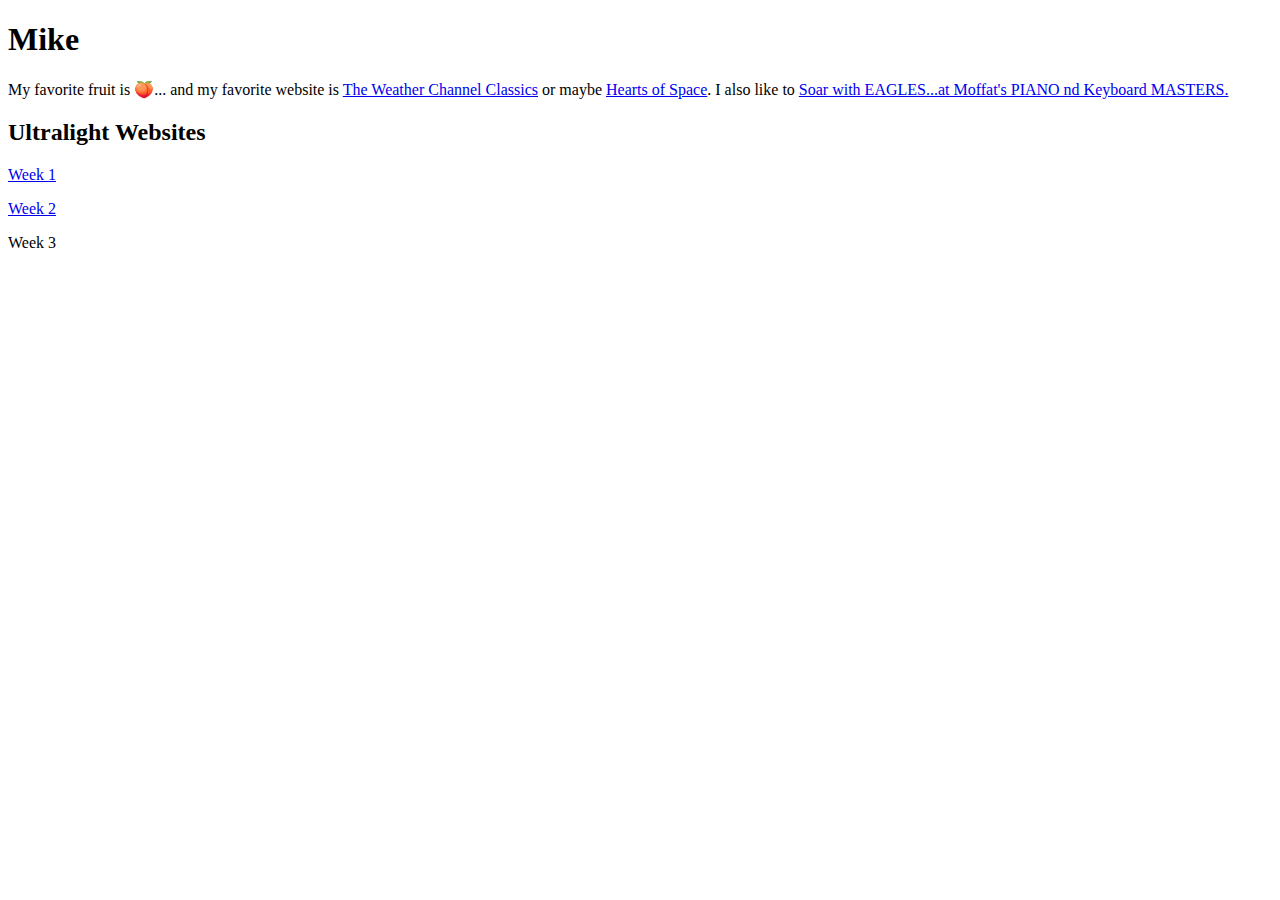
<file: index.html>
<!DOCTYPE html>

<html>

<head>
    <title>Mike 🍑</title>
    <meta charset="utf-8" />
    <meta name="viewport" content="width=device-width, user-scalable=no" />
    <style>
        /* You can put any styles here */
    </style>
</head>

<body>

    <h1>Mike</h1>
    
    My favorite fruit is 🍑... and my favorite website is <a href="https://twcclassics.com">The Weather Channel Classics</a> or maybe <a href="https://www.hos.com/home">Hearts of Space</a>. I also like to <a href="https://web.archive.org/web/20170720041038/http://moffattspianoandkeyboardmasters.com/RICHMAN.html">Soar with EAGLES...at Moffat's PIANO nd Keyboard MASTERS.</a>

    <h2>Ultralight Websites</h2>

    <p>
        <a href="week1/index.html">Week 1</a>
    </p>
    <p>
        <a href="week2/index.html">Week 2</a>
    </p>
    <p>
        Week 3
    </p>

</body>

</html>
</file>
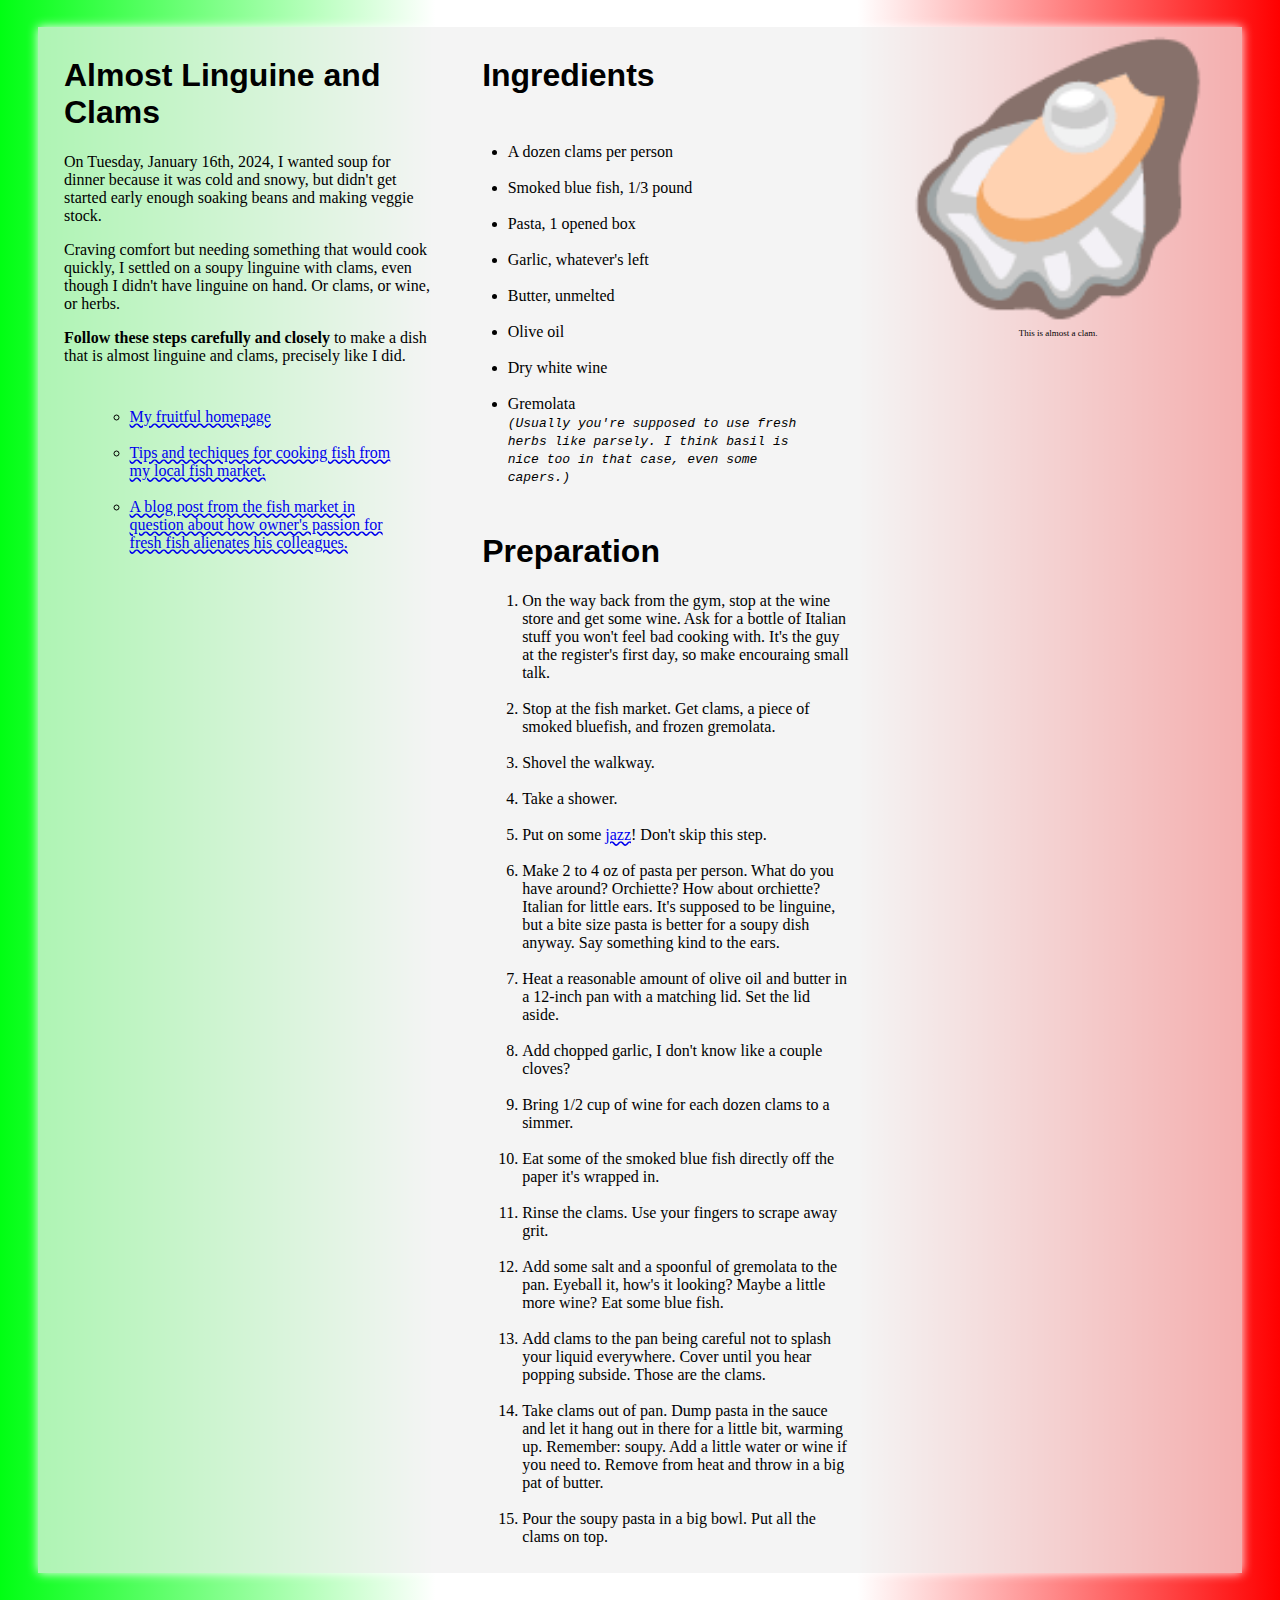
<file: week1/index.html>
<!DOCTYPE html>

<html>

<head>
    <title>Almost Linguine and Clams, 01/16/2024</title>
    <meta charset="utf-8" />
    <meta name="viewport" content="width=device-width, user-scalable=no" />
    <style>
        body {
            margin: 0;
        }
        header {
            display: none;
            position: fixed;
            height: 3vh;
            width: 100%;
            background: linear-gradient(270deg, rgba(255,0,0,1) 0%, rgba(255,255,255,1) 33%, rgba(255,255,255,1) 66%, rgba(0,255,19,1) 100%);
        }
        .body-container {
            padding: 3vh 3vw;
            background: linear-gradient(270deg, rgba(255,0,0,1) 0%, rgba(255,255,255,1) 33%, rgba(255,255,255,1) 66%, rgba(0,255,19,1) 100%);
        }
        .readability-box {
            display: flex;
            flex-direction: row;
            background: rgba(240, 240, 240, 70%);
            box-shadow: 0 0 10px white;
        }
        nav,
        aside,
        main,
        ul {
            padding: 1vh 2vw;
        }
        aside,
        main,
        .clam-box {
            width: 33%;
        }
        h1 {
            font-family: sans-serif;
        }
        li {
            margin: 2vh 0;
        }
        a {
            text-decoration-style: wavy;
        }
        a:visited {
            color: green;
        }
        a:hover, :focus {
            background: linear-gradient(270deg, rgba(255,0,0,1) 0%, rgba(255,255,255,1) 33%, rgba(255,255,255,1) 66%, rgba(0,255,19,1) 100%);
        }
        aside h1 {
            font-size: xx-large;
        }
        .commentary {
            font-family: monospace;
        }
        .clam-box {
            display: flex;
            flex-direction: column;
            text-align: center;
        }
        .big-clam {
            font-size: 20vw;
            margin: 0 auto;
        }
        .big-clam-small-text {
            margin: 0 auto;
            font-size: xx-small;
        }
        @media screen and (max-width: 400px) {
            header {
                display: block;
            }
            .body-container {
                background: linear-gradient(0deg, rgba(255,0,0,1) 0%, rgba(255,255,255,1) 33%, rgba(255,255,255,1) 66%, rgba(0,255,19,1) 100%);
            }
            .readability-box {
                flex-direction: column;
                padding: 0 4vw;
            }
            aside,
            main,
            .clam-box {
                width: 100%;
            }
            .big-clam {
                font-size: 60vw;
            }
            .big-clam-small-text {
                margin-bottom: 5vh;
            }
        }
    </style>
</head>


<header>
    <br />
</header>

<div class="body-container">
    <div class="readability-box">
        <aside>
            <h1>Almost Linguine and Clams</h1>
            <p>
                On Tuesday, January 16th, 2024, I wanted soup for dinner because it was cold and snowy, but didn't get started early enough soaking beans and making veggie stock. 
            </p>
            <p>
                Craving comfort but needing something that would cook quickly, I settled on a soupy linguine with clams, even though I didn't have linguine on hand. Or clams, or wine, or herbs. 
            </p>    
            <p>
                <strong>Follow these steps carefully and closely</strong> to make a dish that is almost linguine and clams, precisely like I did.
            </p>
            <menu>
                <ul>
                    <li>
                        <a href="../index.html">
                            My fruitful homepage
                        </a>
                    </li>
                    <li>
                        <a href="https://www.fearlessfishmarket.com/howtocookfish">
                            Tips and techiques for cooking fish from my local fish 
                            market.
                        </a>
                    </li>
                    <li>
                        <a href="https://www.fearlessfishmarket.com/blog/send-it-back-stu">
                            A blog post from the fish market in question about how owner's passion for fresh fish alienates his colleagues.
                        </a>
                    </li>
                </ul>
                
            </menu>
        </aside>
        <main>
            <h1>Ingredients</h1>
            <ul>
                <li>A dozen clams per person</li>
                <li>Smoked blue fish, 1/3 pound</li>
                <li>Pasta, 1 opened box</li>
                <li>Garlic, whatever's left</li>
                <li>Butter, unmelted</li>
                <li>Olive oil</li>
                <li>Dry white wine</li>
                <li>Gremolata 
                    <br />
                    <em class="commentary">(Usually you're supposed to use fresh herbs like parsely. I think basil is nice too in that case, even some capers.)</em>
                </li>
            </ul>
            <h1>Preparation</h1>
            <ol>
                <li>
                    On the way back from the gym, stop at the wine store and get some wine. Ask for a bottle of Italian stuff you won't feel bad cooking with. It's the guy at the register's first day, so make encouraing small talk.
                </li>
                <li>
                    Stop at the fish market. Get clams, a piece of smoked bluefish, and frozen gremolata.
                </li>
                <li>
                    Shovel the walkway.
                </li>
                <li>
                    Take a shower.
                </li>
                <li>
                    Put on some <a href="https://www.youtube.com/watch?v=PppJOrnVtkg&list=PL6FDEROH5AJvrs5MVsDlIS9R2lVIULFFE" aria-label>jazz</a>! Don't skip this step.
                </li>
                <li>
                    Make 2 to 4 oz of pasta per person. What do you have around? Orchiette? How about orchiette? Italian for little ears. It's supposed to be linguine, but a bite size pasta is better for a soupy dish anyway. Say something kind to the ears.         
                </li>
                <li>
                    Heat a reasonable amount of olive oil and butter in a 12-inch pan with a matching lid. Set the lid aside.
                </li>
                <li>
                    Add chopped garlic, I don't know like a couple cloves?
                </li>
                <li>
                    Bring 1/2 cup of wine for each dozen clams to a simmer.
                </li>
                <li>
                    Eat some of the smoked blue fish directly off the paper it's wrapped in.
                </li>
                <li>
                    Rinse the clams. Use your fingers to scrape away grit.
                </li>
                <li>
                    Add some salt and a spoonful of gremolata to the pan. Eyeball it, how's it looking? Maybe a little more wine? Eat some blue fish.
                </li>
                <li>
                    Add clams to the pan being careful not to splash your liquid everywhere. Cover until you hear popping subside. Those are the clams.
                </li>
                <li>
                    Take clams out of pan. Dump pasta in the sauce and let it hang out in there for a little bit, warming up. Remember: soupy. Add a little water or wine if you need to. Remove from heat and throw in a big pat of butter.
                </li>
                <li>
                    Pour the soupy pasta in a big bowl. Put all the clams on top.
                </li>
            </ol>
        </main>
        <div class="clam-box">
            <p class="big-clam">
                🦪
            </p>
            <p class="big-clam-small-text">
                This is almost a clam.
            </p>
        </div>
    </div>
</div>

</html>
</file>
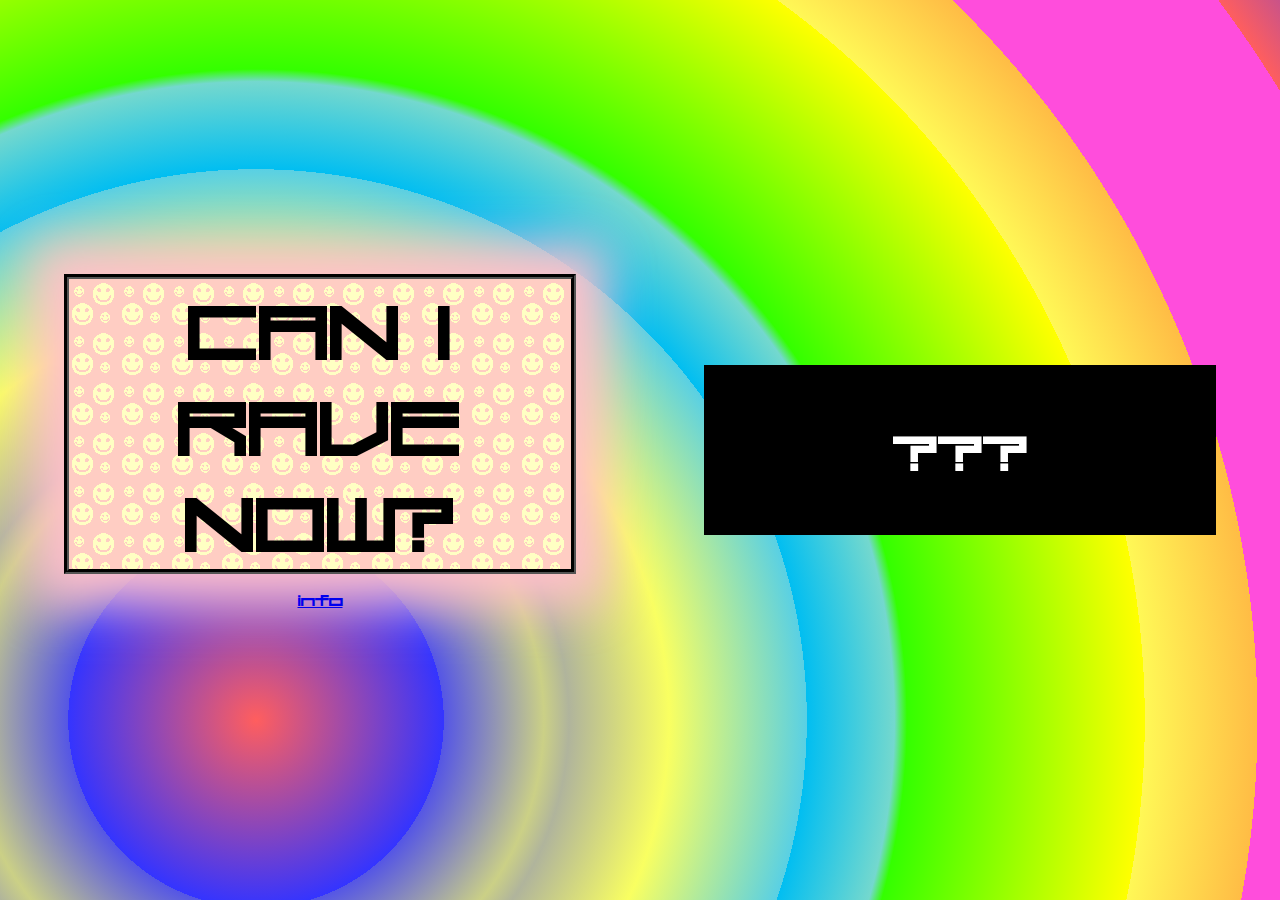
<file: week2/index.html>
<!DOCTYPE html>
<html>
<head>
	<meta charset="utf-8">
	<meta http-equiv="X-UA-Compatible" content="IE=edge,chrome=1">
	<title>RAVE NOW</title>
	<meta name="description" content="">
	<meta name="viewport" content="width=device-width">
	<link rel="stylesheet" type="text/css" href="./style.css">
</head>

<body data-mode="day" data-rave="closed">
	<main>
		<div class="columns">
			<button type="button" class="rave-button" onClick={getCollection()}>
				CAN I RAVE NOW?
			</button>
			<p>
				<a href="/info">info</a>
			</p>
		</div>
		<div class="columns">
			<div data-rave="closed" class="flyer-box-b">
				<p id="status" class="rave-now noRave">???</p>
				<p id="statusDetail" class="noRave"></p>
			</div>
			<div data-rave="closed" class="flyer-box">
				<div class="message">
					<p id="status" class="rave-now"></p>
				</div>
				<img data-rave="closed" id="flyerImg">
				<h1 data-rave="closed" id="raveTitle"></h1>
				<p data-rave="closed" id="raveInfo"></p>
			</div>
		</div>
	</main>

	<script src="rave-now.js"></script>
</body>	
</html>
</file>
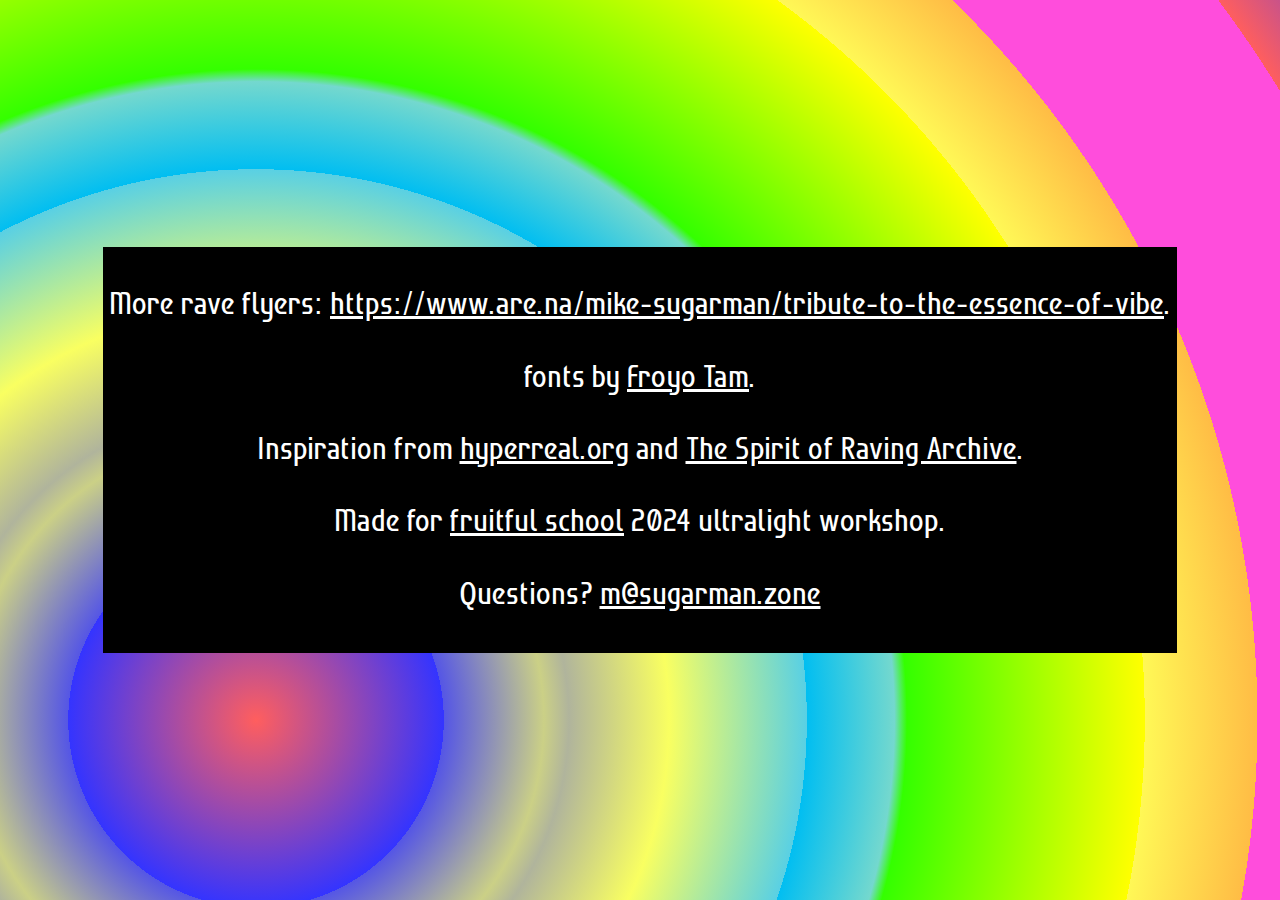
<file: week2/info/index.html>
<!DOCTYPE html>
<html>
<head>
	<meta charset="utf-8">
	<meta http-equiv="X-UA-Compatible" content="IE=edge,chrome=1">
	<title>info | RAVE NOW</title>
	<meta name="description" content="">
	<meta name="viewport" content="width=device-width">
	<link rel="stylesheet" type="text/css" href="../style.css">
</head>

<body>
	<main>
        <div class="flyer-box info-text">
            <p>
                More rave flyers: <a href="https://www.are.na/mike-sugarman/tribute-to-the-essence-of-vibe">https://www.are.na/mike-sugarman/tribute-to-the-essence-of-vibe</a>.
            </p>
            <p>
                fonts by <a href="https://github.com/froyotam">Froyo Tam</a>.
            </p>
            <p>
                Inspiration from <a href="http://hyperreal.org">hyperreal.org</a> and <a href="http://hyperreal.org/raves/spirit/">The Spirit of Raving Archive</a>.
            </p>
            <p>
                Made for <a href="https://fruitful.school">fruitful school</a>  2024 ultralight workshop.
            </p>
            <p>
                Questions? <a href="mailto:m@sugarman.zone">m@sugarman.zone</a>
            </p>
        </div>
	</main>
</body>	
</html>
</file>
<file: week2/style.css>
:root{
	--color-bg: rgb( 0 0 0);
	--color-txt: rgb( 255 255 255);
	--color-petal: rgba(150,200,255,0.6);
}

@font-face {
	font-family: Ferrite;
	src:
	  url("fonts/ferrite/FerriteCoreDX-Black.otf") format("opentype"),
	  url("fonts/ferrite/FerriteCoreDX-Display.otf") format("opentype"),
	  url("fonts/ferrite/FerriteCoreDX-Light.otf") format("opentype"),
	  url("fonts/ferrite/FerriteCoreDX-Medium.otf") format("opentype"),
	  url("fonts/ferrite/FerriteCoreDX-Regular.otf") format("opentype"),
  }


@font-face {
	font-family: "Fantasma";
	src:
	  url("fonts/Fantasma-Regular.ttf") format("truetype");
  }

[data-mode="beforedawn"]{
	--color-bg: rgb(40 30 100);
}

[data-mode="day"]{
	--color-bg: rgb(250 250 255);
	--color-txt: rgb(100 100 100);
}

[data-mode="afterdusk"]{
	--color-bg: rgb(0 0 0);
}
body{
	display: flex;
	flex-direction: column;
	background: rgb(255,94,94);
	background: repeating-radial-gradient(circle farthest-corner at 20% 80%, rgba(255,94,94,1) 0%, rgba(52,52,255,1) 15%, rgba(85,86,229,1) 15%, rgba(203,208,134,1) 23%, rgba(176,180,156,1) 25%, rgba(249,255,97,1) 33%, rgba(89,208,228,1) 44%, rgba(1,190,241,1) 44%, rgba(116,216,206,1) 51%, rgba(52,255,0,1) 52%, rgba(255,255,0,1) 71%, rgba(255,248,86,1) 71%, rgba(255,188,69,1) 80%, rgba(255,77,220,1) 80%, rgba(255,77,220,1) 96%, rgba(255,85,144,1) 96%);
	margin: 0;
	height: 100vh;
	align-items: center;
	text-align: center;
}

a {
	font-family: Ferrite;
}

main {
	max-width: 100%;
	display: flex;
	flex-direction: row;
	margin: auto;
}

.columns {
	width: 100%;
	margin: auto 5vw;
	justify-content: center;
}

.flyer-box {
	max-height: 100%;
	max-width: 100%;
	font-family: Fantasma;
	background: black;
	color: white;
	padding: 3px 6px;
}

.flyer-box-b {
	max-height: 100%;
	max-width: 100%;
	font-family: Fantasma;
	background: black;
	color: white;
	padding: 3px 6px;
}

button{
	font-family: Ferrite;
	width: fit-content;
	font-size: 5em;
	color: black;
	border: 5px groove black;
	background-image: url("./smoverl.gif");
	box-shadow: 0 0 3rem 2rem pink;
}

button:hover, :focus{
	filter: hue-rotate(120deg);
	color: white;
}

.rave-now{
	font-family: Ferrite;
	font-size: 4vw;
	color: white;
}

.info-text p {
	font-size: 3vw;
}

.info-text a {
	font-family: Fantasma;
	font-size: 3vw;
	color: white;
}

[data-rave="open"] #flower{
	transform: scale(1) rotate(0deg);
}

[data-rave="open"] .flyer-box{
	display: block;
}

[data-rave="closed"] .flyer-box{
	display: none;
}

[data-rave="closed"] .flyer-box-b{
	display: block;
}

[data-rave="open"] .flyer-box-b{
	display: none;
}

[data-rave="open"] .noRave {
	display: none;
}

[data-rave="closed"] .noRave{
	display: block;
}

@media screen and (max-width: 400px) {
	main {
		max-width: 95%;
		display: flex;
		flex-direction: column;
		margin: auto;
	}
	
	.columns {
		width: 100%;
		margin: auto;
		justify-content: center;
	}

	.rave-button {
		width: 60vw;
		font-size: 12vw;
	}

	.info-text p{
		font-size: 5vw;
	}

	.info-text a{
		font-size: 5vw;
	}
}
</file>
